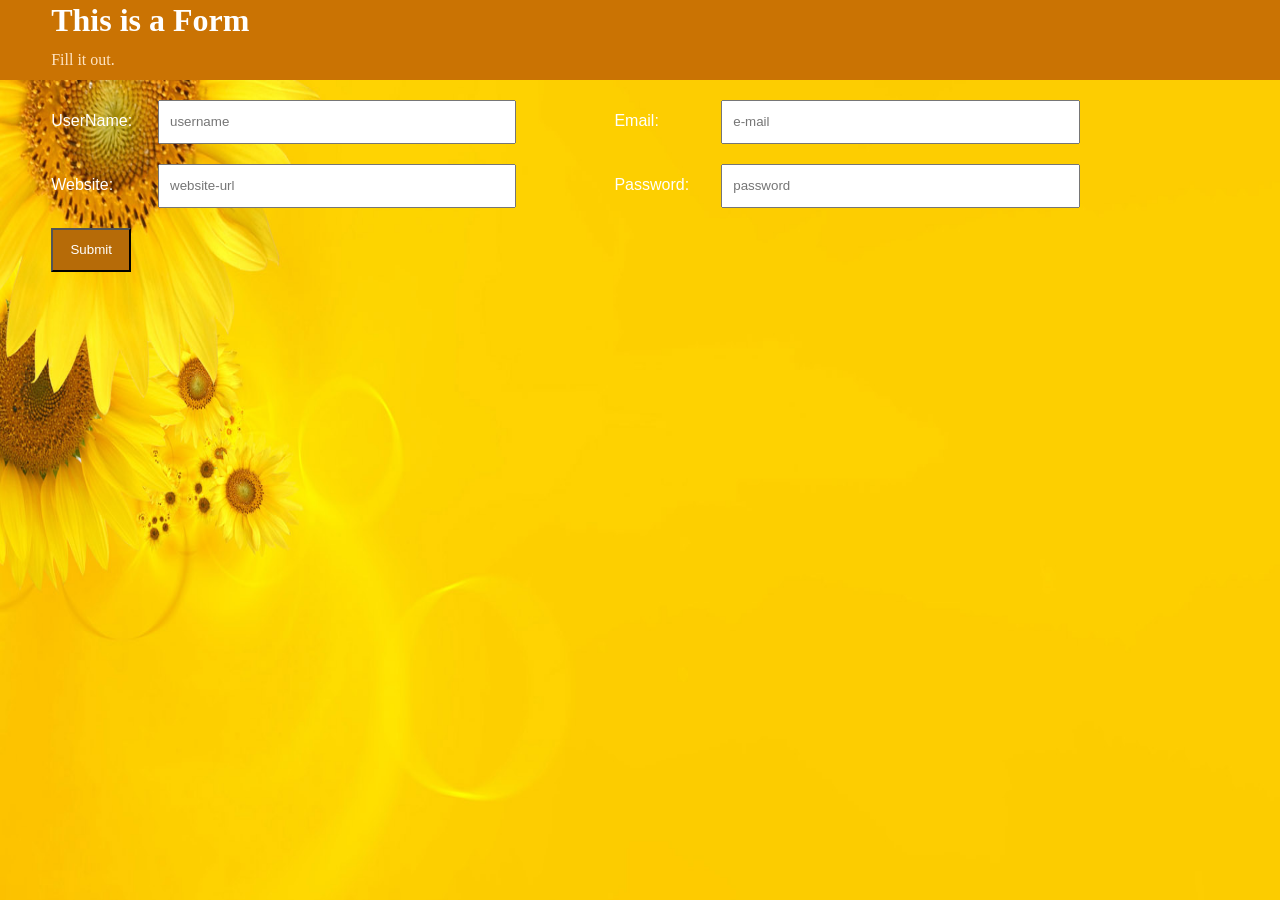
<file: index.html>
<!doctype html>
<html lang="en">
<head>
        <meta http-equiv="content-type" content="text/html; charset=UTF-8">  
        <meta name="viewport" content="width=device-width" /> 
        <title>Responsive Form</title>
        <link type="text/css" rel="stylesheet" href="ResponsiveForm.css">
      
</head>
<body>
	 <header>
        <h1>This is a Form</h1>
        <p>Fill it out.</p>
	</header>
     
	<form action="process.aspx" method="post">
	    <div class="box">
		    <label for="UserName">UserName: </label>
            <input type="text" id="1" name="UserName" class="md" placeholder="username" required/>
	    </div>
        <div class="box">
		    <label for="LastName">Email: </label>
            <input type="email" id="2" name="LastName" class="md" placeholder="e-mail" required/>
	    </div>
        <div class="box">
		    <label for="email">Website: </label>
            <input type="url" id="3" name="email" class="md" placeholder="website-url" required/>
	    </div>
        <div class="box">
    	    <label for="password">Password: </label>
            <input type="password"id="4" name="password" class="pw" placeholder="password" required/>
        </div>
	    <div>
  		    <input id="saveForm" name="saveForm" type="submit" value="Submit" class="button" >
        </div>
	</form>
</body>
</html>
</file>
<file: ResponsiveForm.css>
*{
    margin: 0;
    padding: 0;
    box-sizing: border-box;
    line-height: 2.5rem;
}
input[type="text"]{
    padding-left: 10px;
}
input[type="password"]{
    padding-left: 10px;
}
input[type="email"]{
    padding-left: 10px;
}
input[type="url"]{
    padding-left: 10px;
}
input[type="submit"]{
        width: 80px;
}
[placeholder]:focus::-webkit-input-placeholder {
  -webkit-transition: opacity 0.5s 0.5s ease;
  transition: opacity 0.5s 0.5s ease; 
  opacity: 100%;
}

input{
      width: 70%;
    box-sizing: border-box;
    -moz-box-sizing: border-box;
    -webkit-box-sizing: border-box;
}
label{
    color: white;
    
}
h1{
    color: white;
}
p{
    color: bisque;
}
div{
    font-family: sans-serif;
}
header{
    font-family: serif;
}

@media only screen and (max-width: 500px){
header{
	background-color:#CA7303;
	width:100%;
}
h1,p{
	padding-left:30px;
}
.button {
	color:white;
	background:#B66B08;
}
#4{
    color: white;
}
label{
	display:none;
}
body{
    
    background:url("background-images.jpg") no-repeat;
    background-size:100% 260%;
}
div{
	margin-left:30px;
	width:100%;
	margin-top:20px;
}
}


@media (min-width: 450px) and (max-width: 900px){
	header{
	background-color:#CA7303;
	width:100%;
}
h1,p{
	padding-left:4%;
}
.button {
	color:white;
	background:#B66B08;
}

label{
	display:inline-block;
	width:100%;
}
body{
	background:url("background-images.jpg") no-repeat;
    background-size:100% 330%;
}
div{
	margin-left:4%;
	margin-top:20px;
    float: left;
    width: 40%;
}
}


@media all and (min-width: 900px) {
	header{
	background-color:#CA7303;
	width:100%;
}
h1,p{
	padding-left:4%;
}
.button {
	color:white;
	background:#B66B08;
}

label{
	display: inline-block;
	width:20%;
}
body{
	background:url("background-images.jpg") no-repeat;
    background-size:100% 400%;
}
.pw placeholder{
    display: none;
    }
div{
	margin-left:4%;
	margin-top:20px;
    float: left;
    width: 40%;
}
}
</file>
